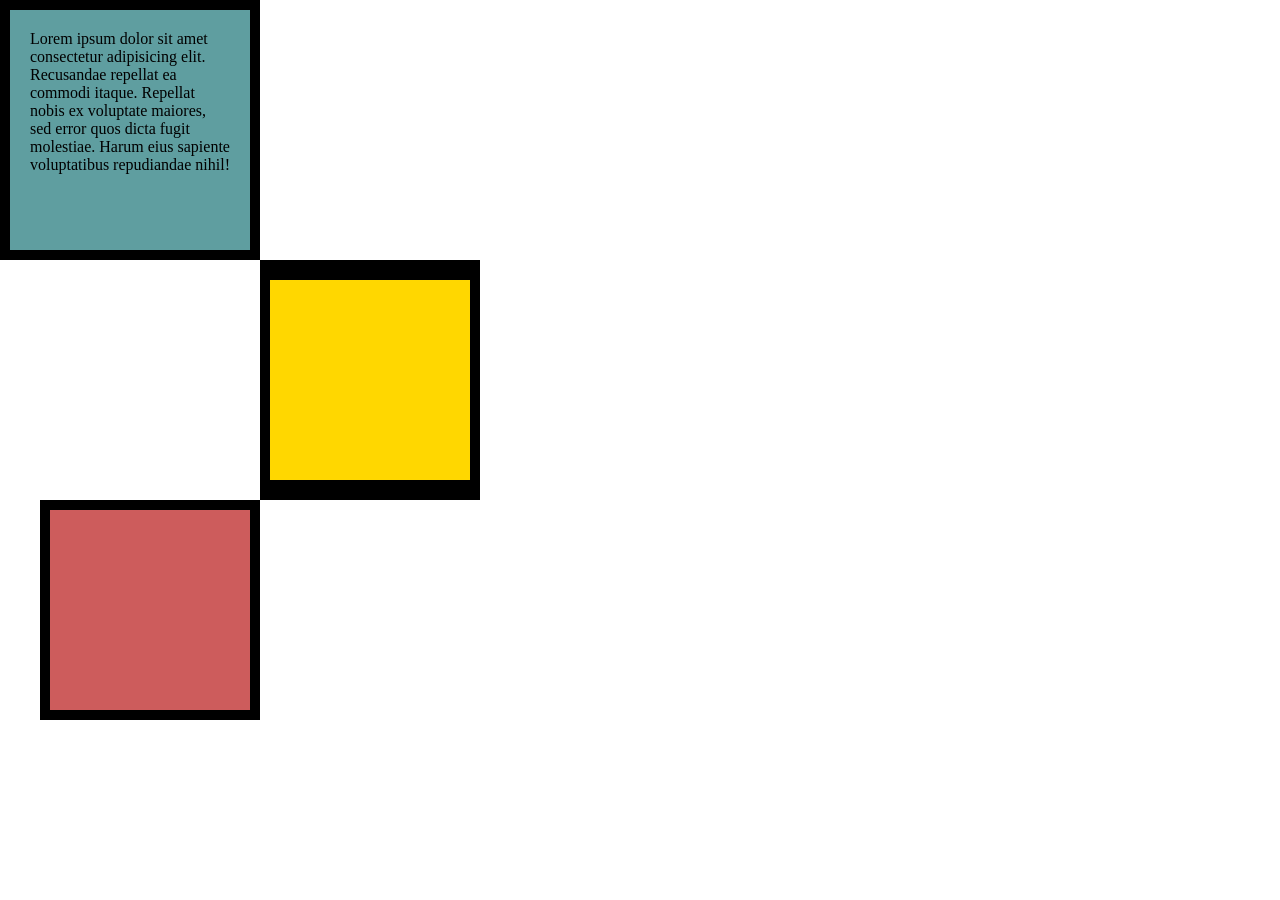
<file: CSS Act 2/CSS Acitivity II/index.html>
<!DOCTYPE html>
<html lang="en">

<head>
  <meta charset="UTF-8">
  <title>CSS Box Model</title>
  <style>
    body {
      margin: 0;
    }
    div {
      width: 200px;
      height: 200px;
    }
    p {
      margin: 0;
    }
    .box1 {
      background-color: cadetblue;
      padding: 20px;
      border: 10px solid black;
    }
    .box2 {
      background-color: gold;
      border-style: solid;
      border-color: black;
      border-width: 20px 10px;
      margin-left: 260px;
    }
    .box3 {
      background-color: indianred;
      border: 10px solid black;
      margin-left: 40px;
    }
  </style>
</head>

<body>

 <div class="box1">
   <p>Lorem ipsum dolor sit amet consectetur adipisicing elit. Recusandae repellat ea commodi itaque. Repellat nobis ex voluptate maiores, sed error quos dicta fugit molestiae. Harum eius sapiente voluptatibus repudiandae nihil!</p>
 </div>  
 <div class="box2"></div>
 <div class="box3"></div>

</body>

</html>
</file>
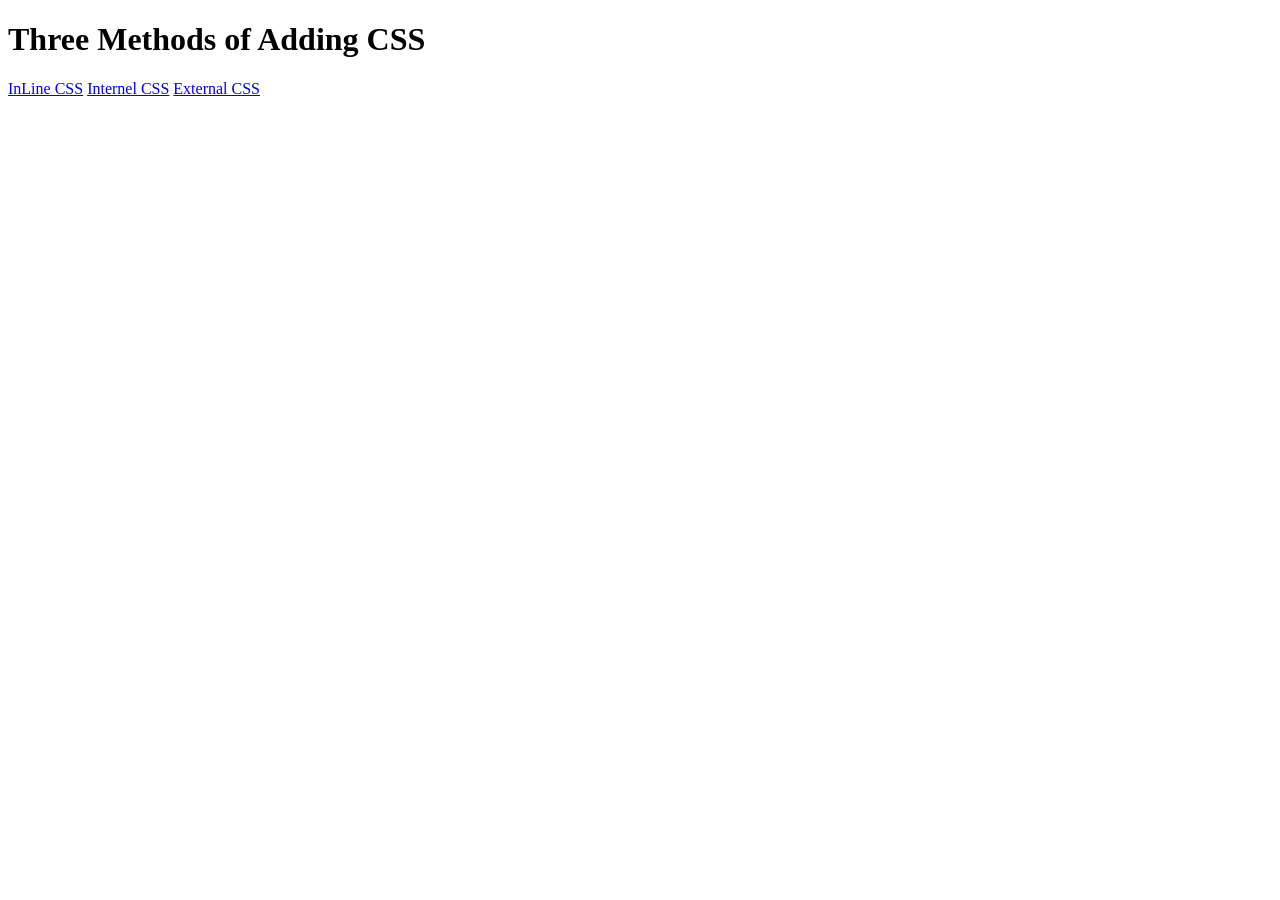
<file: Lab Practical 1/css-activity1/index.html>
<!DOCTYPE html>
<html lang="en">

<head>
  <meta charset="UTF-8">
  <title>Adding CSS</title>
</head>

<body>
  <h1>Three Methods of Adding CSS</h1>
   <a href="E:\USJ\Usj Activity 2\Full-stack-Fundamentals-Laboratory\Lab Practical 1\css-activity1\inline.html">InLine CSS</a>
   <a href="E:\USJ\Usj Activity 2\Full-stack-Fundamentals-Laboratory\Lab Practical 1\css-activity1\internal.html">Internel CSS</a>
   <a href="E:\USJ\Usj Activity 2\Full-stack-Fundamentals-Laboratory\Lab Practical 1\css-activity1\external.html">External CSS</a>
</body>

</html>
</file>
